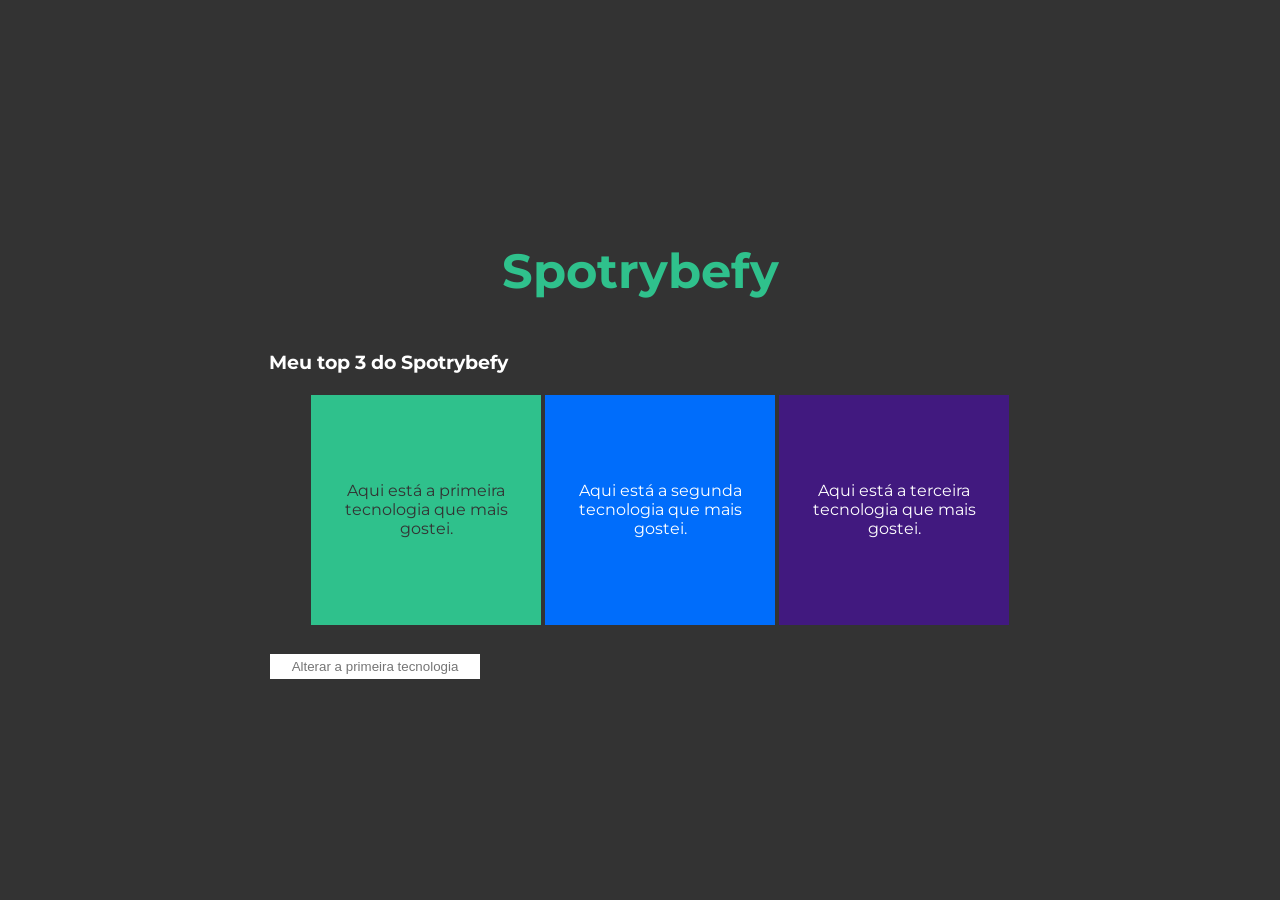
<file: exercises/trybe/Eventos/index.html>
<!DOCTYPE html>
<html lang="pt-br">
  <head>
  <meta charset="UTF-8">
  <title>addEventListener</title>
  <link rel="preconnect" href="https://fonts.gstatic.com">
  <link href="https://fonts.googleapis.com/css2?family=Montserrat:wght@400;900&display=swap" rel="stylesheet">
  <link rel="stylesheet" href="style.css">
  </head>
  <body>
    <header> 
      <h1>Spotrybefy</h1>
    </header>
    <main>
      <h3 id="my-spotrybefy">Meu top 3 do Spotrybefy</h3>
      <ul class="container">
        <li class="tech" id="first-li">Aqui está a primeira tecnologia que mais gostei.</li>
        <li id="second-li">Aqui está a segunda tecnologia que mais gostei.</li>
        <li id="third-li">Aqui está a terceira tecnologia que mais gostei.</li>
      </ul>
      <input type="text" id="input" placeholder="Alterar a primeira tecnologia">      
    </main>
    <script src="main.js"></script>
  </body>
</html>
</file>
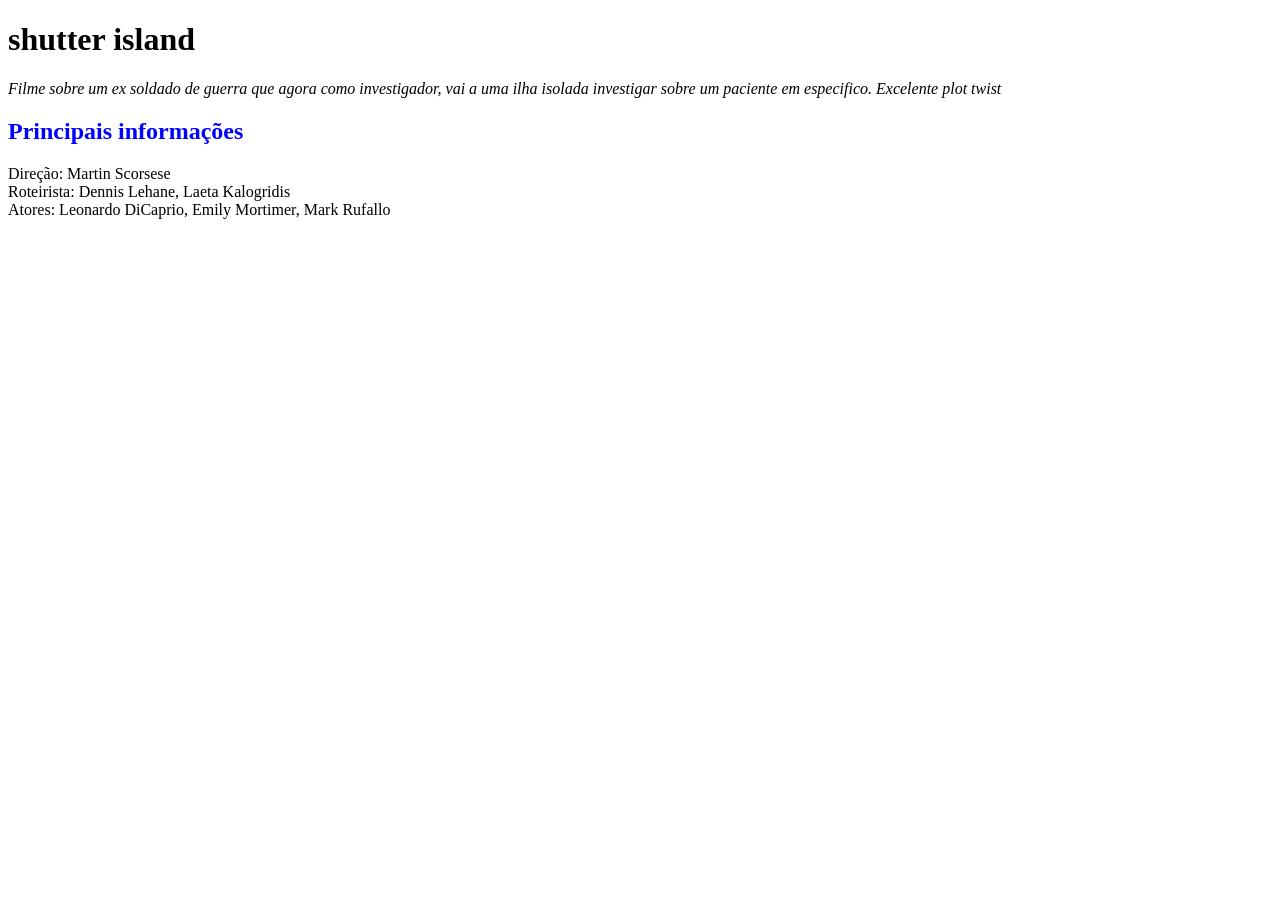
<file: exercises/trybe/DOM/aula 01/index.html>
<!DOCTYPE html>
<html lang="pt-br">
  <head>
    <meta charset="UTF-8" />
    <meta http-equiv="X-UA-Compatible" content="IE=edge" />
    <meta name="viewport" content="width=device-width, initial-scale=1.0" />
    <title>Document</title>
  </head>
  <body>
    <h1 id="page-title">Título</h1>
    <p id="first-paragraph" class="paragraph-style">resumo do filme</p>
    <h2 id="subtitle">Subtítulo</h2>
    <p id="second-paragraph" class="paragraph-style">Segundo parágrafo!</p>
    <script src="script.js"></script>
  </body>
</html>
</file>
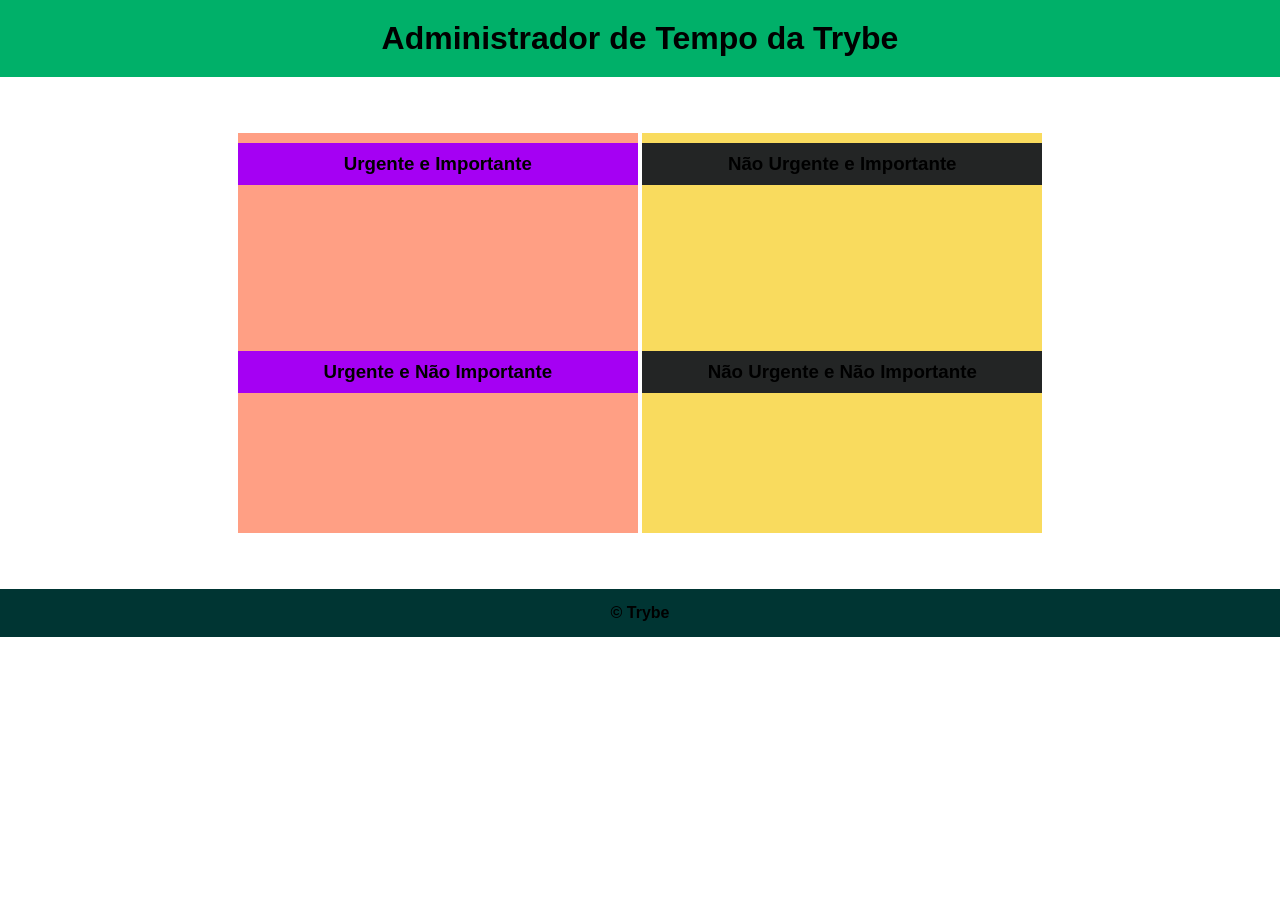
<file: exercises/trybe/DOM/aula 02/index.html>
<!DOCTYPE html>
<html lang="pt-br">
  <head>
    <meta charset="UTF-8" />
    <meta name="viewport" content="width=device-width, initial-scale=1.0" />
    <link rel="stylesheet" href="styles.css" />
    <title>Administrador do Tempo</title>
  </head>
  <body id="container">
    <header id="header-container">
      <h1>Administrador de Tempo da Trybe</h1>
    </header>

    <section class="emergency-tasks">
      <div>
        <h3>Urgente e Importante</h3>
      </div>
      <div>
        <h3>Urgente e Não Importante</h3>
      </div>
    </section>

    <section class="no-emergency-tasks">
      <div>
        <h3>Não Urgente e Importante</h3>
      </div>
      <div>
        <h3>Não Urgente e Não Importante</h3>
      </div>
    </section>

    <footer id="footer-container">
      <div>&copy; Trybe</div>
    </footer>
    <script src="script.js"></script>
  </body>
</html>
</file>
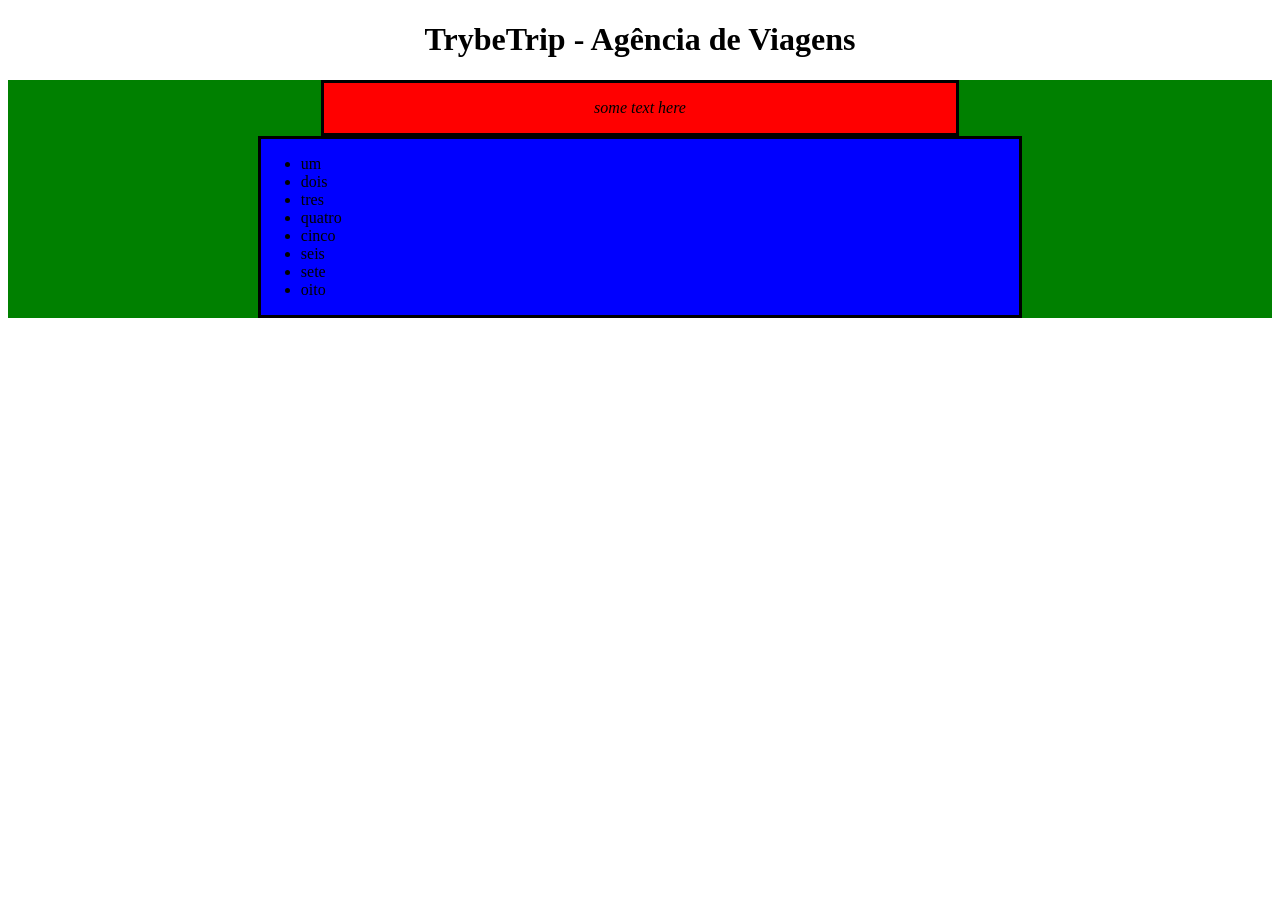
<file: exercises/trybe/DOM/desafio/index.html>
<!DOCTYPE html>
<html>
  <head>
    <meta charset="UTF-8" />
    <meta name="viewport" content="width=device-width" />
    <title>Exercício</title>
    <style>
      section {
        border-color: black;
        border-style: solid;
      }

      .title {
        text-align: center;
      }

      .main-content {
        background-color: yellow;
      }

      .main-content .center-content {
        background-color: red;
        width: 50%;
        margin-left: auto;
        margin-right: auto;
      }

      .main-content .center-content p {
        font-style: italic;
      }

      .main-content .left-content {
        background-color: green;
        width: 60%;
        margin-left: 0;
        margin-right: auto;
      }

      .main-content .left-content .small-image {
        display: block;
        margin-left: auto;
        margin-right: auto;
        border-radius: 100%;
      }

      .main-content .right-content {
        background-color: blue;
        width: 60%;
        margin-left: auto;
        margin-right: 0;
      }

      .main-content .description {
        text-align: center;
      }
    </style>
  </head>
  <body>
    <script src="script.js"></script>
  </body>
</html>
</file>
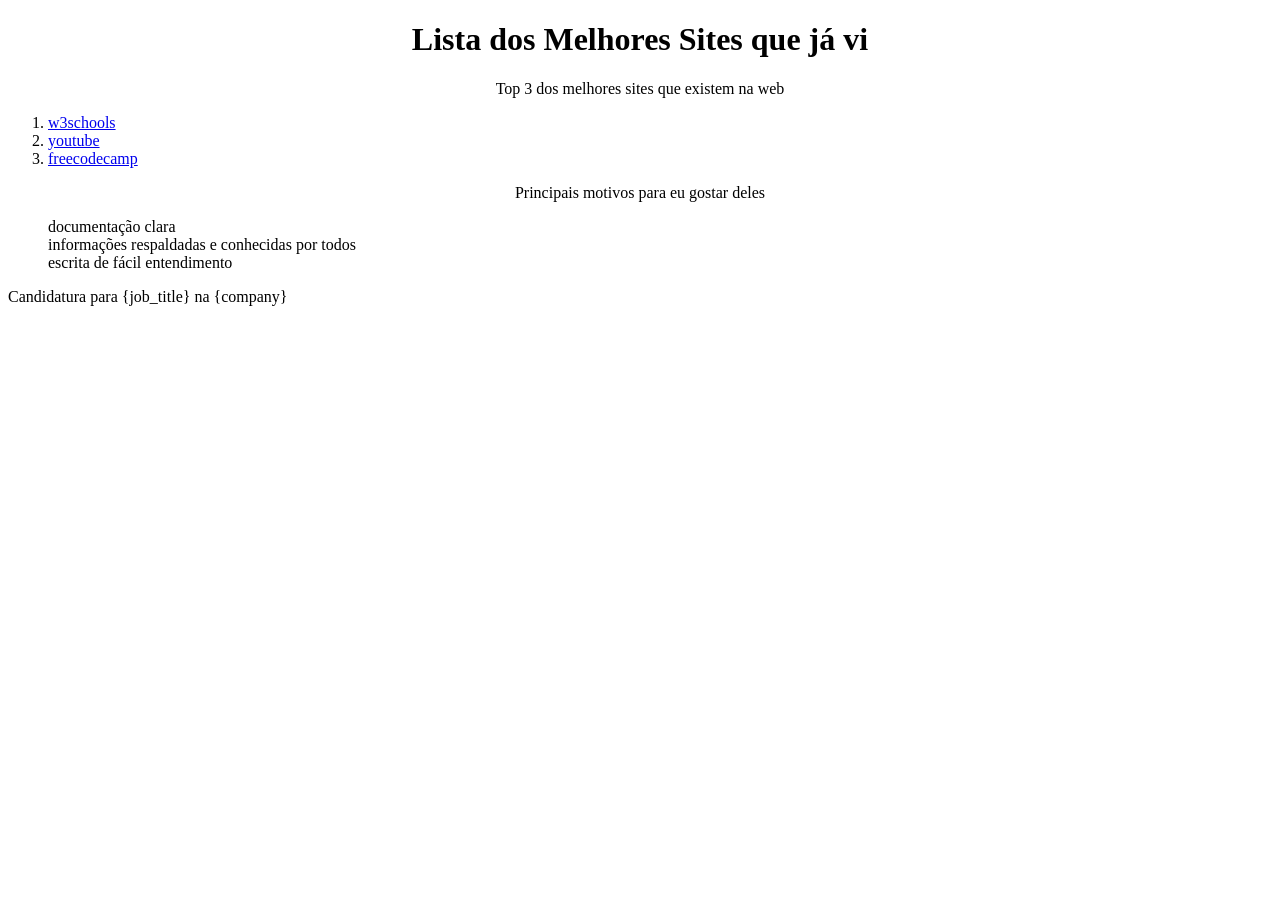
<file: exercises/trybe/html-css/aula 03/index.html>
<!-- Adicione uma lista ordenada dos 3 melhores sites que você conhece.

Crie um arquivo no mesmo diretório e nomeie-o de ‘style.css’.

Nesse arquivo .css, adicione os estilos para que:

O texto das tags ‘h1’ e ‘p’ estejam centralizados.
A cor de fundo da sua lista mude quando o cursor estiver sobre o item.
A fonte do item mude quando ele for clicado.
Adicione uma lista não ordenada com, pelo menos, 3 características que você gosta.

No ‘style.css’, adicione a propriedade ‘list-style: none’ para ambas as listas. -->


<!DOCTYPE html>
<html lang="pt-br">
  <head>
    <meta charset="UTF-8">
    <title>Agrupando Seletores</title>
    <link rel="stylesheet" href="style.css">
  </head>
  <body>
    <h1>Lista dos Melhores Sites que já vi</h1>
    <p>Top 3 dos melhores sites que existem na web</p>
    <ol>
        <li>
            <a href="https://www.w3schools.com" target="_blank">w3schools</a>
        </li>
        <li>
            <a href="https://www.youtube.com/" target="_blank">youtube</a>
        </li>
        <li>
            <a href="https://www.freecodecamp.org/" target="_blank">freecodecamp</a>
        </li>
    </ol>
    <p>Principais motivos para eu gostar deles</p>
    <ul>
        <li>documentação clara</li>
        <li>informações respaldadas e conhecidas por todos</li>
        <li>escrita de fácil entendimento</li>
    </ul>
  </body>
</html>

Candidatura para {job_title} na {company}
</file>
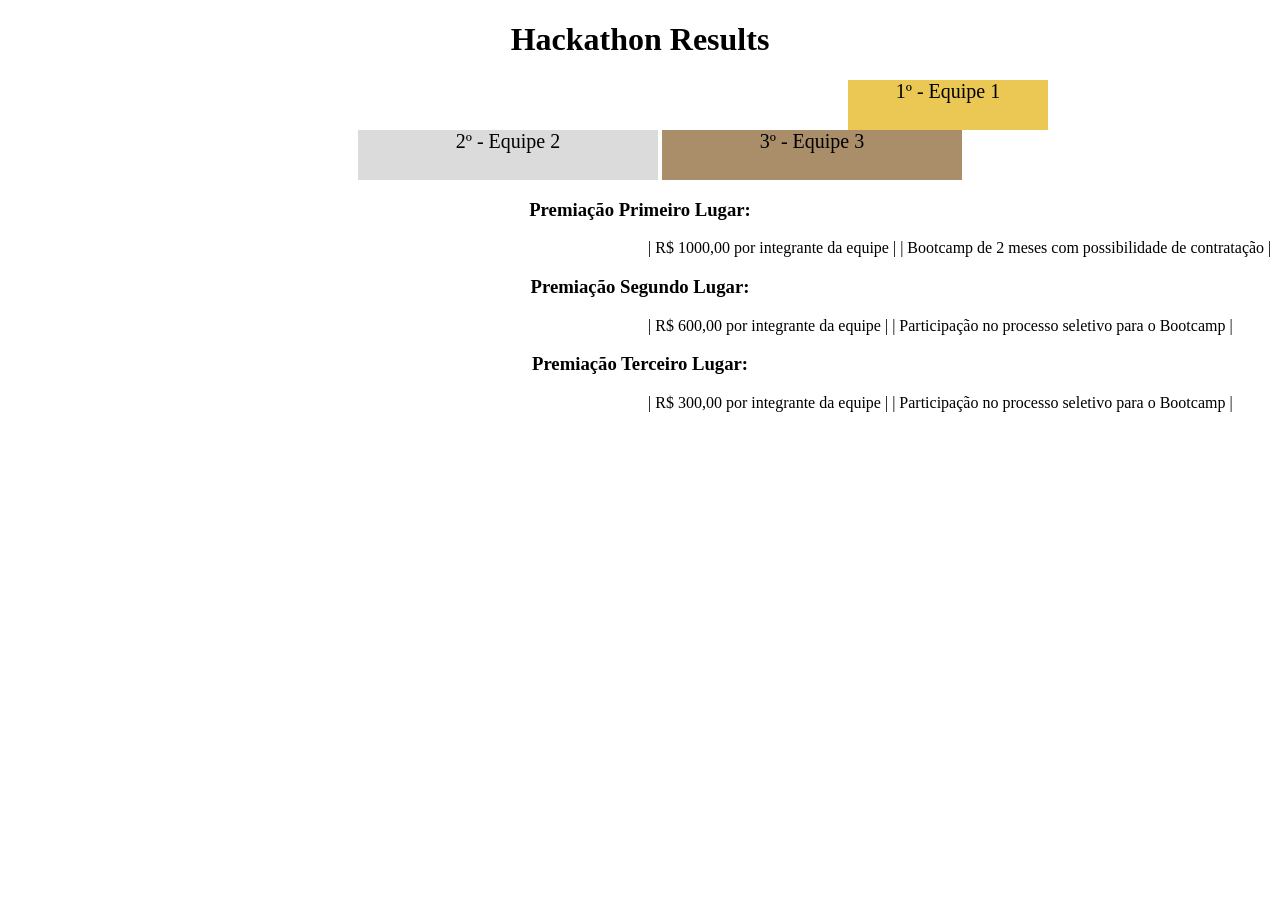
<file: exercises/trybe/html-css/aula 04/index.html>
<!-- O objetivo era deixar tudo centralizado. No meu monitor, ficou -->
<!DOCTYPE html>
<html lang="pt">
  <head>
    <meta charset="UTF-8">
    <meta name="viewport" content="width=device-width, initial-scale=1.0">
    <title>Ranking</title>
    <style>
      h1 {
        text-align: center;
      }
      h3{
        text-align: center;
      }
      .s{
        text-align: center;
      }
      .first {
        background-color: rgb(235, 200, 84);
        font-size: 20px;
        height: 50px;
        text-align: center;
        width: 200px;
        list-style: none;
        margin-left: 800px;
        
      }

      .second {
        background-color: rgb(219, 219, 219);
        font-size: 20px;
        height: 50px;
        text-align: center;
        width: 300px;
        display: inline-block;
      }

      .third {
        background-color: rgb(170, 142, 106);
        font-size: 20px;
        height: 50px;
        text-align: center;
        width: 300px;
        display: inline-block;
      }
      .premiacao{
        display: inline;
        width: 40px;
      }
      .podium{
        margin-left: 600px;
      }
      .podium li{
        display: inline;
        text-align: center;
      }

    </style>
  </head>
  <body>
    <header>
      <h1>Hackathon Results</h1>
    </header>
    <section>
      <ul class="s">
        <li class="first">1º - Equipe 1</li>
        <li class="second">2º - Equipe 2</li>
        <li class="third">3º - Equipe 3</li>
      </ul>
    </section>
    <section class="premiacao">
      <h3>Premiação Primeiro Lugar:</h3>
      <ul class="podium">
        <li>| R$ 1000,00 por integrante da equipe |</li>
        <li>| Bootcamp de 2 meses com possibilidade de contratação |</li>
      </ul>
      <h3>Premiação Segundo Lugar:</h3>
      <ul class="podium">
        <li>| R$ 600,00 por integrante da equipe |</li>
        <li>| Participação no processo seletivo para o Bootcamp |</li>
      </ul>
      <h3>Premiação Terceiro Lugar:</h3>
      <ul class="podium">
        <li>| R$ 300,00 por integrante da equipe |</li>
        <li>| Participação no processo seletivo para o Bootcamp |</li>
      </ul>
    </section>
  </body>
</html>
</file>
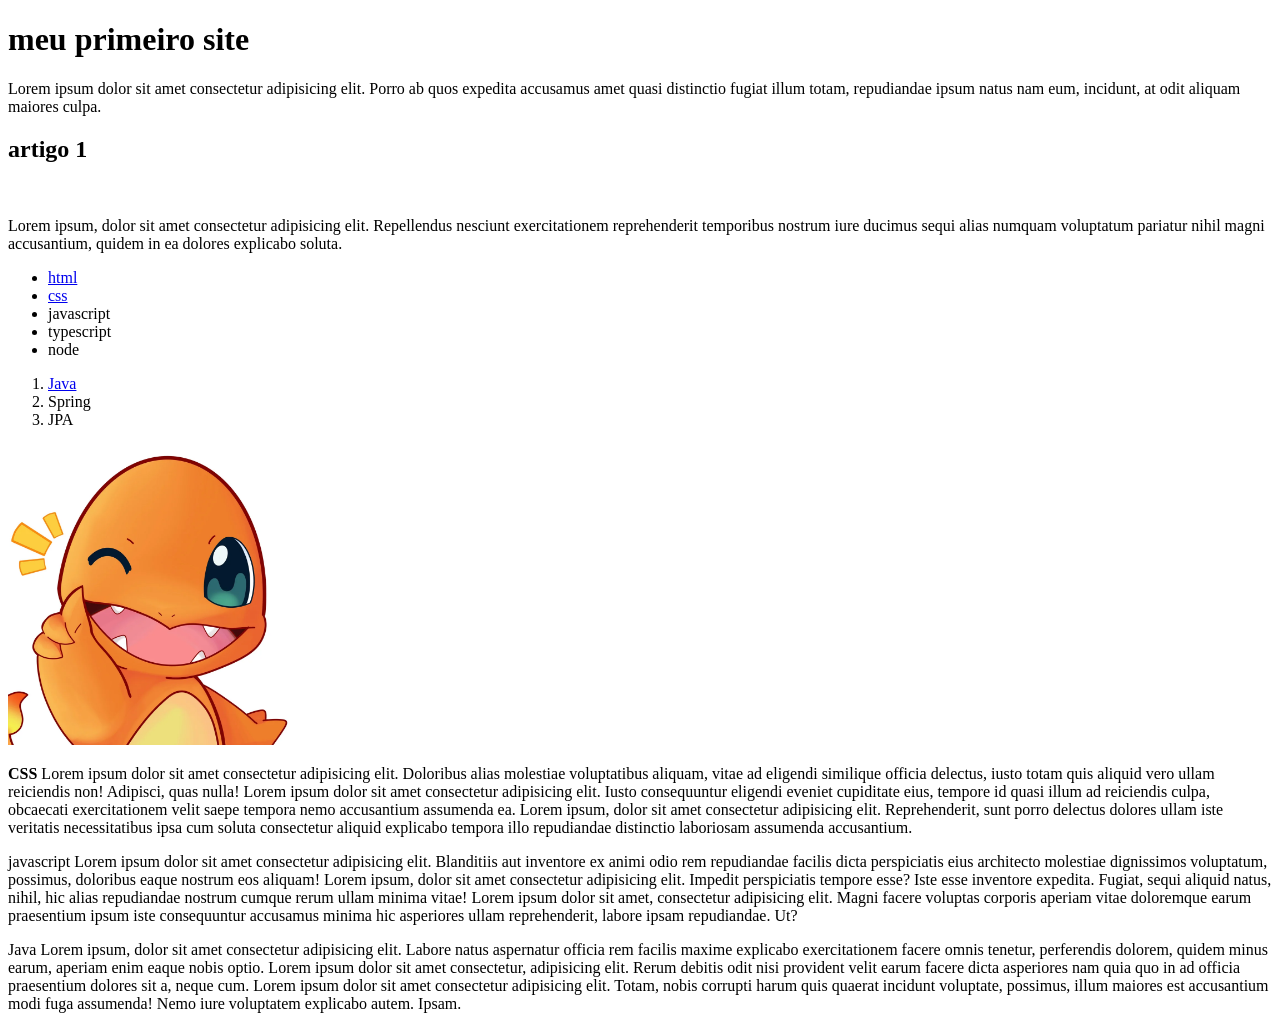
<file: exercises/trybe/html&css/aula01.html>
<!DOCTYPE html>
<html lang="pt-br">
<head>
    <meta charset="UTF-8">
    <meta name="viewport" content="width=device-width, initial-scale=1.0">
    <title>Meu site</title>
</head>
<body>
    <h1>meu primeiro site</h1>
    <p>Lorem ipsum dolor sit amet consectetur adipisicing elit. Porro ab quos expedita accusamus amet quasi distinctio fugiat illum totam, repudiandae ipsum natus nam eum, incidunt, at odit aliquam maiores culpa.</p>
    <h2>artigo 1</h2>
    <br>
    <p>Lorem ipsum, dolor sit amet consectetur adipisicing elit. Repellendus nesciunt exercitationem reprehenderit temporibus nostrum iure ducimus sequi alias numquam voluptatum pariatur nihil magni accusantium, quidem in ea dolores explicabo soluta.</p>
    <ul>
        <li><a href="https://developer.mozilla.org/pt-BR/docs/Web/HTML" target="_blank">html</a></li>
        <li><a href="#css">css</a></li>
        <li>javascript</li>
        <li>typescript</li>
        <li>node</li>
    </ul>
    <ol>
        <li><a href="#java">Java</a></li>
        <li>Spring</li>
        <li>JPA</li>
    </ol>
    <a href="https://github.com/vinni-lacerda" target="_blank" rel="noopener noreferrer"><img src="charmander-cheering-you-on-v0-d83o8zhw83za1.webp" alt="pokemon charmander" width="300"></a>

    <p id="css"><b>CSS</b>   Lorem ipsum dolor sit amet consectetur adipisicing elit. Doloribus alias molestiae voluptatibus aliquam, vitae ad eligendi similique officia delectus, iusto totam quis aliquid vero ullam reiciendis non! Adipisci, quas nulla! Lorem ipsum dolor sit amet consectetur adipisicing elit. Iusto consequuntur eligendi eveniet cupiditate eius, tempore id quasi illum ad reiciendis culpa, obcaecati exercitationem velit saepe tempora nemo accusantium assumenda ea. Lorem ipsum, dolor sit amet consectetur adipisicing elit. Reprehenderit, sunt porro delectus dolores ullam iste veritatis necessitatibus ipsa cum soluta consectetur aliquid explicabo tempora illo repudiandae distinctio laboriosam assumenda accusantium.</p>
    <p>javascript Lorem ipsum dolor sit amet consectetur adipisicing elit. Blanditiis aut inventore ex animi odio rem repudiandae facilis dicta perspiciatis eius architecto molestiae dignissimos voluptatum, possimus, doloribus eaque nostrum eos aliquam! Lorem ipsum, dolor sit amet consectetur adipisicing elit. Impedit perspiciatis tempore esse? Iste esse inventore expedita. Fugiat, sequi aliquid natus, nihil, hic alias repudiandae nostrum cumque rerum ullam minima vitae! Lorem ipsum dolor sit amet, consectetur adipisicing elit. Magni facere voluptas corporis aperiam vitae doloremque earum praesentium ipsum iste consequuntur accusamus minima hic asperiores ullam reprehenderit, labore ipsam repudiandae. Ut?</p>
    <p id="java">Java Lorem ipsum, dolor sit amet consectetur adipisicing elit. Labore natus aspernatur officia rem facilis maxime explicabo exercitationem facere omnis tenetur, perferendis dolorem, quidem minus earum, aperiam enim eaque nobis optio. Lorem ipsum dolor sit amet consectetur, adipisicing elit. Rerum debitis odit nisi provident velit earum facere dicta asperiores nam quia quo in ad officia praesentium dolores sit a, neque cum. Lorem ipsum dolor sit amet consectetur adipisicing elit. Totam, nobis corrupti harum quis quaerat incidunt voluptate, possimus, illum maiores est accusantium modi fuga assumenda! Nemo iure voluptatem explicabo autem. Ipsam.</p>
</body>
</html>
</file>
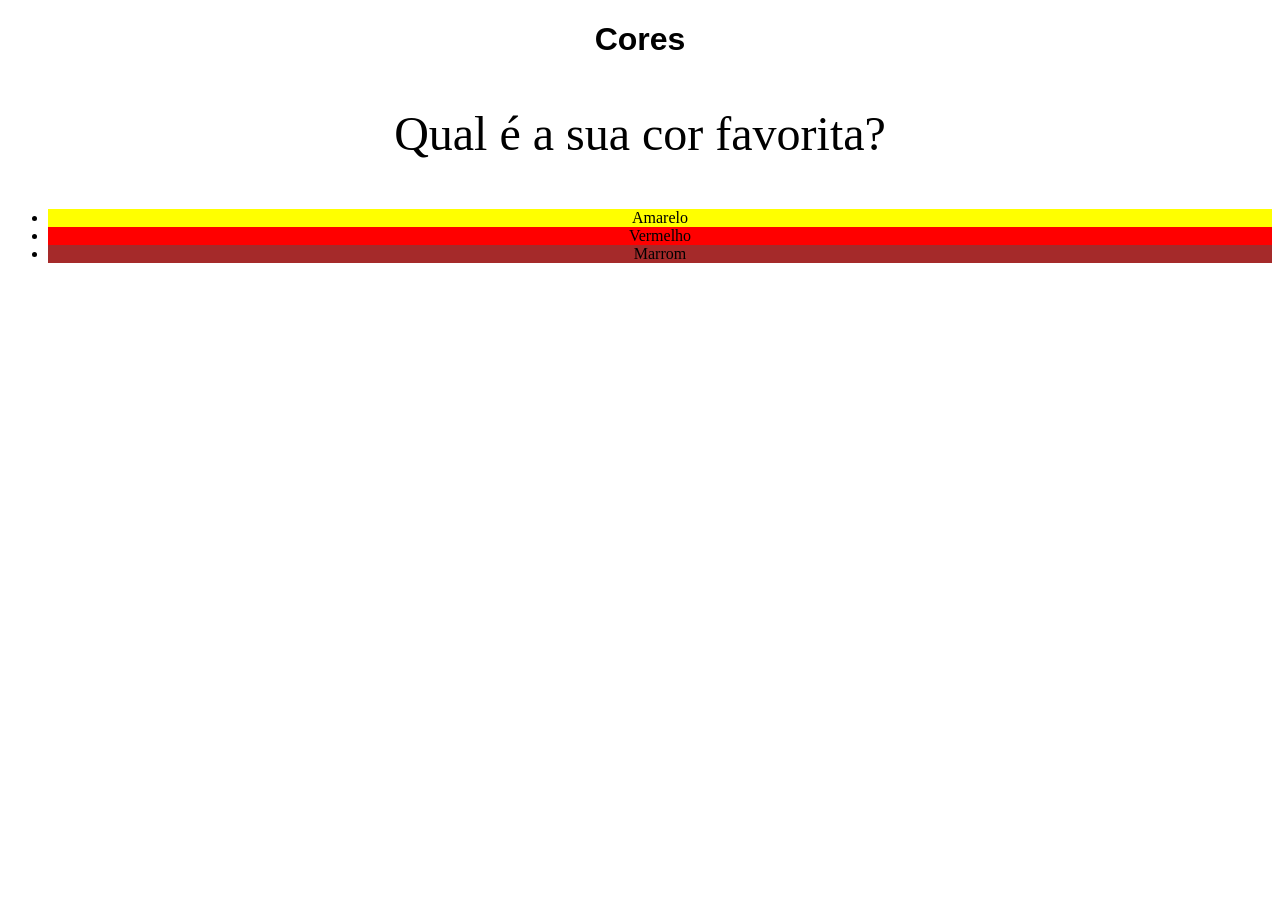
<file: exercises/trybe/html&css/ex01.html>
<!-- Modifique o font-family do h1 para sans-serif;

Deixe o parágrafo com o font-weight 600;

Modifique o font-size do body para 16px;

Coloque o tamanho do parágrafo com o tamanho de 3 vezes o padrão do body;

Explore as propriedades font-style, line-height, text-align e text-decoration;

Troque a cor de fundo de cada item da lista para a cor correspondente ao texto. -->

<!DOCTYPE html>
<html lang="pt-br">
  <head>
    <meta charset="UTF-8">
    <title>HTML</title>
    <style>
        h1{
           /* border: solid red; */
            font-family: sans-serif;
            text-align: center;
        }
        p{
            font-weight: 600px;
            font-size: 3rem;
            /* border: solid red; */
            text-align: center;
        }
        body{
            /* border: solid red; */
            font-size: 16px;
            text-align: center;
        }
        .item1{
            background-color: yellow;
        }
        .item2{
            background-color: red;
        }
        .item3{
            background-color: brown;
        }
    </style>
  </head>
  <body>
    <h1>Cores</h1>
    <p>Qual é a sua cor favorita?</p>
    <ul>
      <li class="item1">Amarelo</li>
      <li class="item2">Vermelho</li>
      <li class="item3">Marrom</li>
    </ul>
  </body>
</html>
</file>
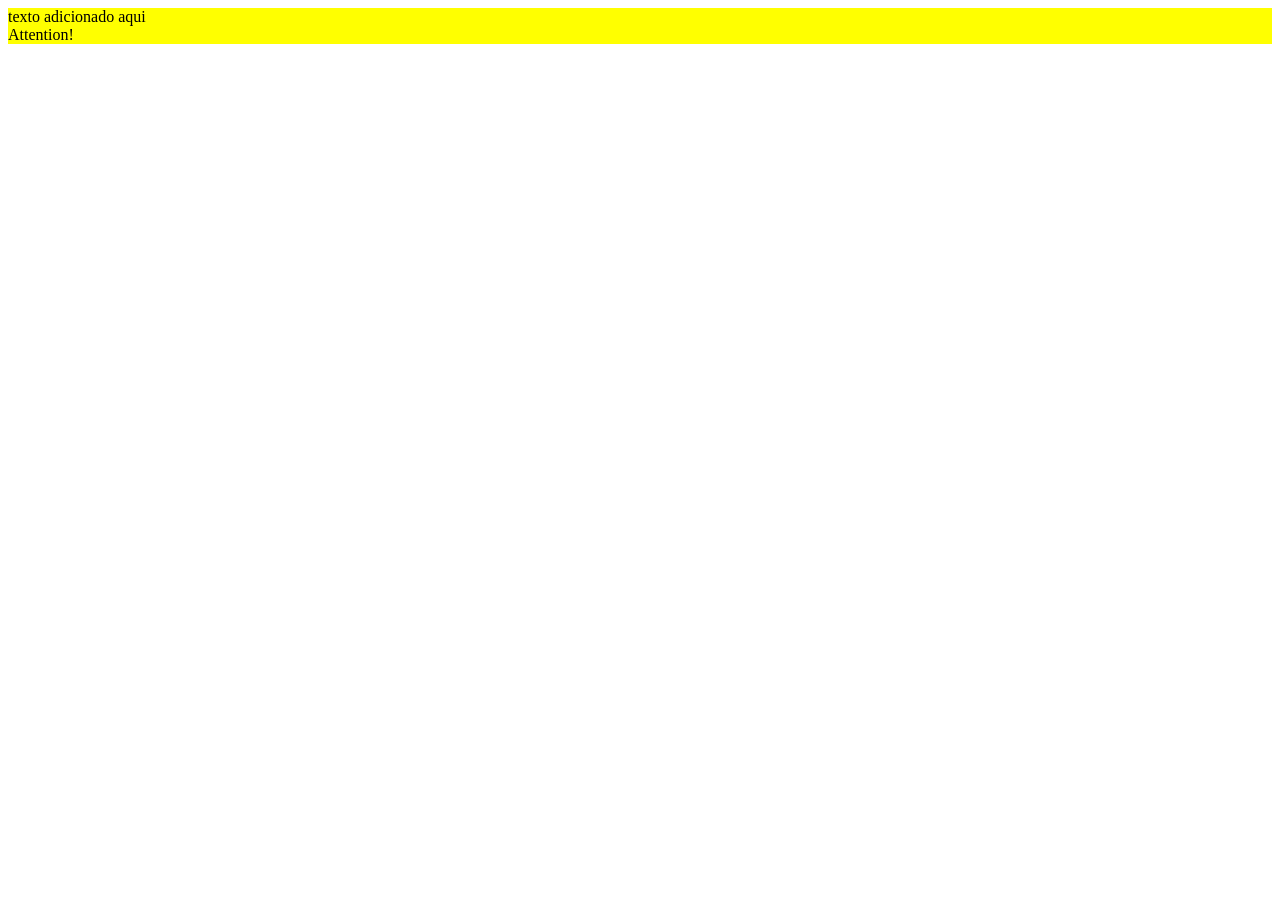
<file: exercises/trybe/DOM/aula 03/ex01.html>
<!DOCTYPE html>
<html lang="en">
<head>
    <meta charset="UTF-8">
    <meta name="viewport" content="width=device-width, initial-scale=1.0">
    <title>Document</title>
</head>
<body>
    <main id="parent-of-parent">
      <section id="parent">
        <section id="first-child"></section>
        <section id="where-are-you">
          <section id="first-child-of-child"></section>
        </section>
        Attention!
        <section id="third-child"></section>
        <section id="fourth-and-last-child"></section>
      </section>
      <script src="script.js"></script>
    </main>
    
</body>
</html>
</file>
<file: exercises/trybe/Eventos/style.css>
body {
  align-items: center;
  background-color: #333;
  color: white;
  display: flex;
  flex-flow: column wrap;
  font-family: Montserrat, sans-serif;
  height: 100vh;
  justify-content: center;
  margin: 0;
  padding: 0;
  width: 100vw;
}

.container {
  display: flex;
  flex-flow: row wrap;
}

.container li {
  align-items: center;
  display: flex;
  flex-flow: column wrap;
  height: 200px;
  justify-content: center;
  margin: 2px;
  padding: 15px;
  text-align: center;
  transition: all 0.25s ease;
  width: 200px;
}

h1 {
  font-size: 48px;
  color: #2fc18c;
}

.container li:nth-of-type(1) {
  background-color: #2fc18c;
  color: #333;
}

.container li:nth-of-type(2) {
  background-color: #006dfb;
}

.container li:nth-of-type(3) {
  background-color: #41197f;
}

input {
  border: 1px solid #333;
  margin: 10px 0;
  padding: 5px;
  text-align: center;
  width: 200px;
}

input:hover {
  border: 1px solid #2fc18c;
}

input:focus {
  border: 1px solid #006dfb;
  outline: 2px solid #006dfb;
}

.tech {
  transform: translateY(-20px);
}
</file>
<file: exercises/trybe/DOM/aula 02/styles.css>
* {
  margin: 0;
}

#container {
  font-family: Verdana, Geneva, Tahoma, sans-serif;
  text-align: center;
}

#header-container {
  padding: 20px;
}

.emergency-tasks {
  display: inline-block;
  height: 400px;
  margin: 56px 0;
  width: 400px;
}

.emergency-tasks div {
  height: 198px;
}
.emergency-tasks h3 {
  margin-top: 10px;
  padding: 10px;
}

.no-emergency-tasks {
  display: inline-block;
  height: 400px;
  width: 400px;
}

.no-emergency-tasks div {
  height: 198px;
}

.no-emergency-tasks h3 {
  margin-top: 10px;
   padding: 10px;
}

#footer-container {
  font-weight: 700;
  padding: 15px;
  text-align: center;
}
</file>
<file: exercises/trybe/html-css/aula 03/style.css>
/* Adicione uma lista ordenada dos 3 melhores sites que você conhece.

Crie um arquivo no mesmo diretório e nomeie-o de ‘style.css’.

Nesse arquivo .css, adicione os estilos para que:

O texto das tags ‘h1’ e ‘p’ estejam centralizados.
A cor de fundo da sua lista mude quando o cursor estiver sobre o item.
A fonte do item mude quando ele for clicado.
Adicione uma lista não ordenada com, pelo menos, 3 características que você gosta.

No ‘style.css’, adicione a propriedade ‘list-style: none’ para ambas as listas. */
h1, p{
    text-align: center;
    justify-content: center;
}
ol:hover, ul:hover{
    background-color: aqua;
}
li:active{
    color: blueviolet;
    list-style: none;
    font-size: 20px;
}
ul{
    list-style: none;
}
</file>
